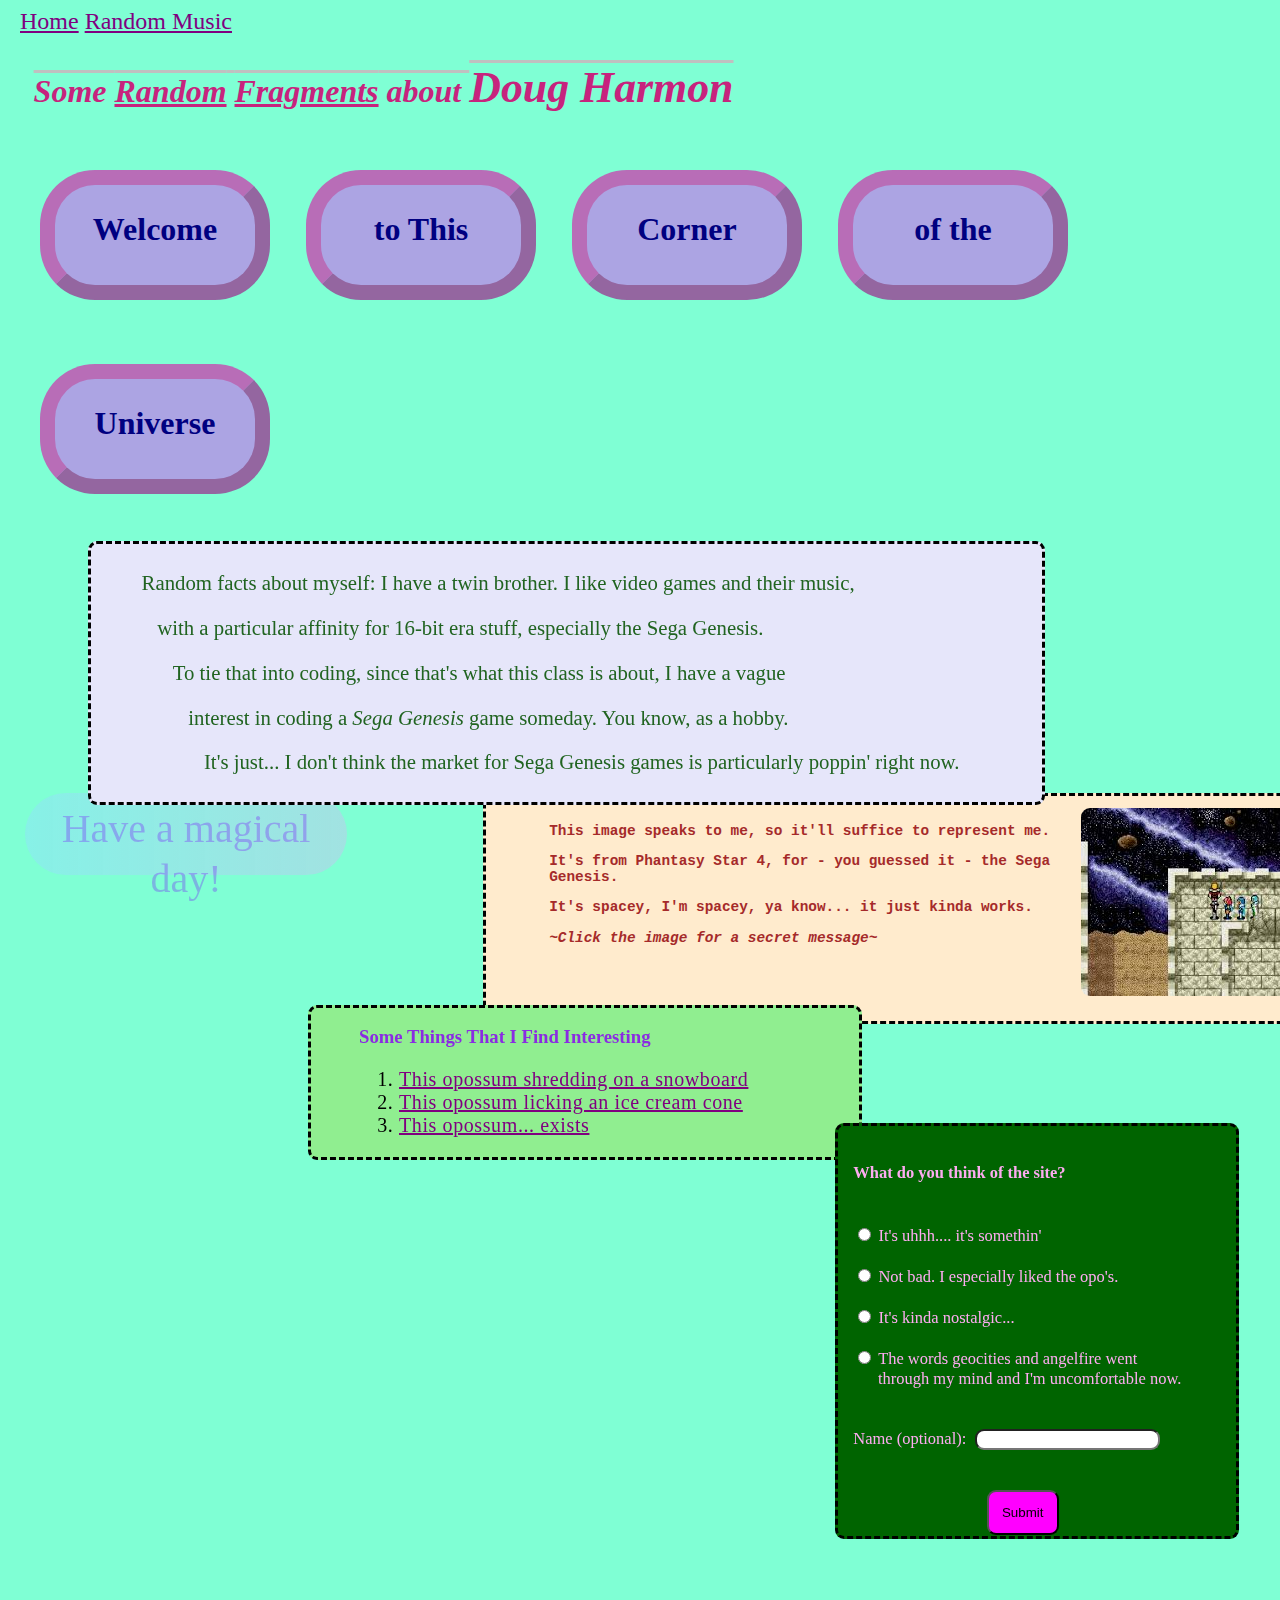
<file: Pre-work/index.html>
<!DOCTYPE html>
<html>
    <head>
        <link  rel="stylesheet" type="text/css" href="css/style.css">

        <title>~About Doug~</title>
    </head>
    <body>
        <nav>
            <a href="index.html">Home</a>
            <a href="pages/stories.html">Random Music</a>
        </nav>
        
        <h2>Some <u>Random</u> <u>Fragments</u> about <span>Doug Harmon</span></h2>

        <h3>Welcome </h3>
        <h3>to This </h3>
        <h3>Corner</h3>
        <h3>of the</h3>
        <h3>Universe</h3>
        <br>

        <div id="div1"><p>Random facts about myself: I have a twin brother. I like video games and their music, </p>
        <p>&nbsp;&nbsp;&nbsp;with a particular affinity for 16-bit era stuff, especially the Sega Genesis.</p>
        <p>&nbsp;&nbsp;&nbsp;&nbsp;&nbsp;&nbsp;To tie that into coding, since that's what this class is about, I have a vague
        <p>&nbsp;&nbsp;&nbsp;&nbsp;&nbsp;&nbsp;&nbsp;&nbsp;&nbsp;interest in coding a <i>Sega Genesis</i> game someday. You know, as a hobby.</p>
        <p>&nbsp;&nbsp;&nbsp;&nbsp;&nbsp;&nbsp;&nbsp;&nbsp;&nbsp;&nbsp;&nbsp;&nbsp;It's just... I don't think the market for Sega Genesis games is particularly poppin' right now. </p>
        </div>

        <br>
        <br>
        
        <div id="divimg"><a href="https://gamefaqs.gamespot.com/a/screen/full/8/4/8/71848.jpg"><img src="images/space.jpg"></a>
        <p class="image">This image speaks to me, so it'll suffice to represent me.</p>
        <p class="image">It's from Phantasy Star 4, for - you guessed it - the Sega Genesis.</p>
        <p class="image">It's spacey, I'm spacey, ya know... it just kinda works.</p>
        <p class="image"><i>~Click the image for a secret message~</i></p></div>
        <br>
        <br>
        
        <div id="divlist"><h3 id="interesting">Some Things That I Find Interesting</h3>
        <ol>
            <li><a href="https://c.tenor.com/mEWsHCuH_asAAAAC/snow-snowing.gif">This opossum shredding on a snowboard</a></li>
            <li><a href="https://c.tenor.com/1feuueHdiqoAAAAC/possum-opossum.gif">This opossum licking an ice cream cone</a></li>
            <li><a href="https://c.tenor.com/ZfV-EhTxh_AAAAAd/possum-cute.gif">This opossum... exists</a></li>
        </ol></div>

        <div id="fixed">Have a magical day!</div>

        <form>
            <h4>What do you think of the site?</h4>
            <br>
            <input type="radio" name="feedback" value="meh">
            It's uhhh.... it's somethin' <br><br>
            <input type="radio" name="feedback" value="okay">
            Not bad. I especially liked the opo's. <br><br>
            <input type="radio" name="feedback" value="good">
            It's kinda nostalgic... <br><br>
            <input type="radio" name="feedback" value="bad">
            The words geocities and angelfire went <br> &nbsp;&nbsp;&nbsp;&nbsp;&nbsp; through my mind and I'm uncomfortable now. <br><br><br>
            Name (optional):&nbsp;
            <input type="text" name="firstname"> <br><br><br>
            <input type="button" name="submit" value="Submit"
            </form>

    
    </body>
</html>
</file>
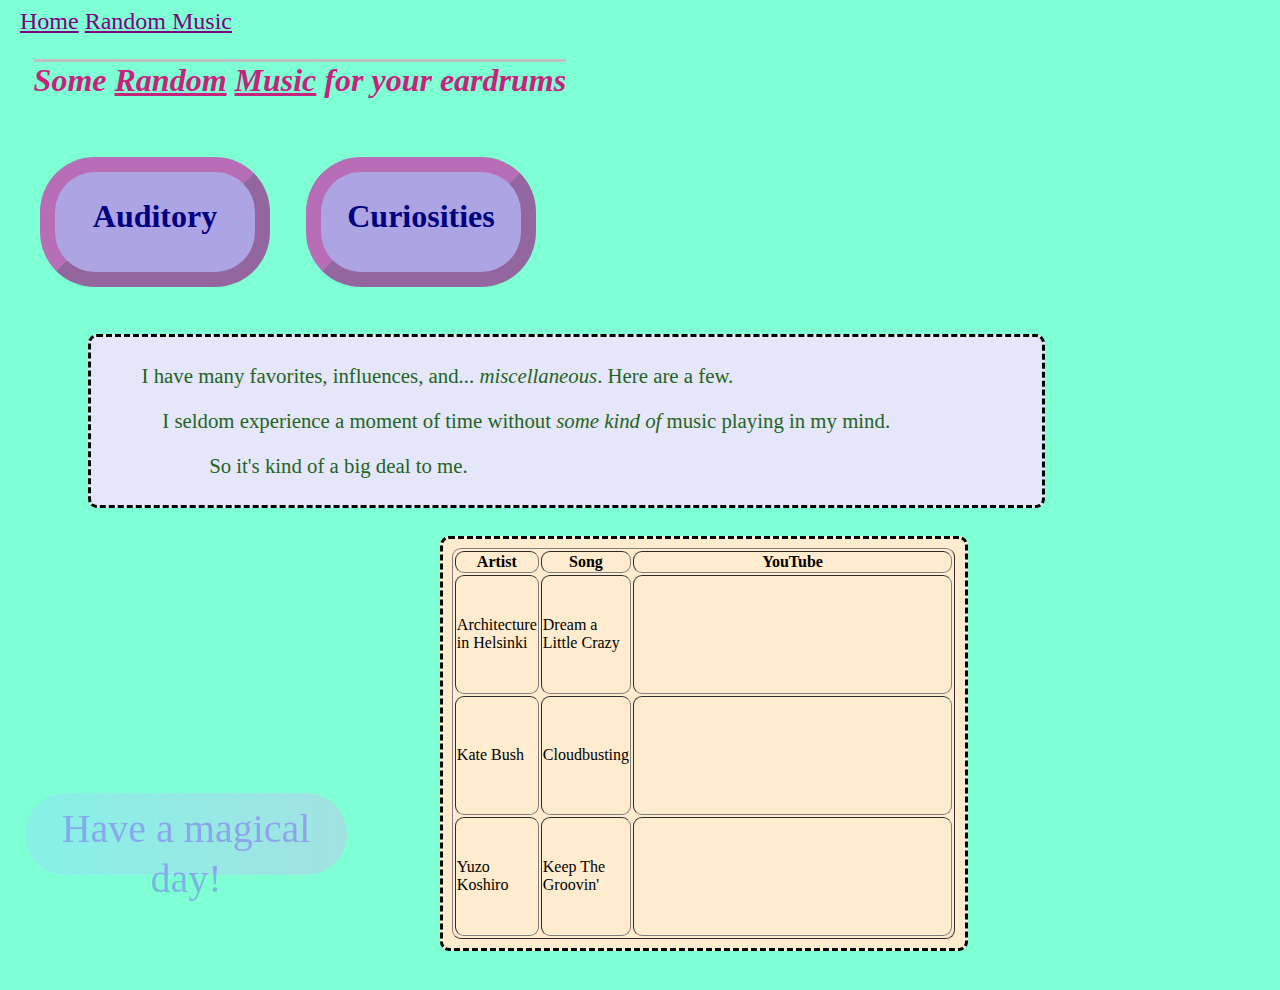
<file: Pre-work/pages/stories.html>
<!DOCTYPE html>
<html>
    <head>
        <link  rel="stylesheet" type="text/css" href="../css/style.css">
        
        <title>~Random Music~</title>
    </head>
    <body>
        <nav>
            <a href="../index.html">Home</a>
            <a href="stories.html">Random Music</a>
        </nav>
        <h2>Some <u>Random</u> <u>Music</u> for your eardrums</h2>
        <h3>Auditory</h3> 
        <h3>Curiosities</h3>
        <br>
        <div id="div1"><p>I have many favorites, influences, and... <i>miscellaneous</i>. Here are a few.</p>
        <p>&nbsp;&nbsp;&nbsp;&nbsp;I seldom experience a moment of time without <i>some kind of</i> music playing in my mind. </p>
        <p>&nbsp;&nbsp;&nbsp;&nbsp;&nbsp;&nbsp;&nbsp;&nbsp;&nbsp;&nbsp;&nbsp;&nbsp;&nbsp;So it's kind of a big deal to me.</p></div>
        <br>
        <div id="divimg2">
        <div id="fixed">Have a magical day!</div>
        <table width="25%" border= solid>
            <tr>
                <th>Artist</th>
                <th>Song</th>
                <th>YouTube</th>
            </tr>
            <tr>
                <td>Architecture in Helsinki</td>
                <td>Dream a Little Crazy</td>
                <td> <iframe width="315" height="111" src="https://www.youtube.com/embed/CrdXLBYbVa8" 
                    title="YouTube video player" frameborder="0" 
                    allow="accelerometer; autoplay; clipboard-write; encrypted-media; gyroscope; picture-in-picture" allowfullscreen></iframe> </td>
            </tr>
            <tr>
                <td>Kate Bush</td>
                <td>Cloudbusting</td>
                <td> <iframe width="315" height="111" src="https://www.youtube.com/embed/pllRW9wETzw" 
                    title="YouTube video player" frameborder="0" 
                    allow="accelerometer; autoplay; clipboard-write; encrypted-media; gyroscope; picture-in-picture" allowfullscreen></iframe> </td>
            </tr>
            <tr>
                <td>Yuzo Koshiro</td>
                <td>Keep The Groovin'</td>
                <td> <iframe width="315" height="111" src="https://www.youtube.com/embed/j1_U6a2wGeI" 
                    title="YouTube video player" frameborder="0" 
                    allow="accelerometer; autoplay; clipboard-write; encrypted-media; gyroscope; picture-in-picture" allowfullscreen></iframe> </td>
            </tr>
        </table></div>
    </body>
</html>
</file>
<file: Pre-work/css/style.css>
h2{color: rgb(199, 35, 125);
    font-weight: bolder;
    font-style: italic;
    font-size: 2em;
    text-decoration: overline silver;
    margin-left: .8em}

h3:not(#interesting){ color : navy;
    margin-left: 1em;
    display: inline-block;
    width: 200px;
    height: 100px;
    border: outset;
    border-width:15px;
    border-color:rgba(199, 35, 125, 0.427);
    border-radius: 55px;
    text-align: center;
    font-size:xx-large;
    background-color:rgba(255, 0, 255, 0.356);
    line-height: 88px;}

h3:not(#interesting):hover{background-color: lavender;
    color:rgba(72, 0, 255, 0.673);
    border-color:rgb(199, 35, 125);
    outline-style:dashed;
    outline-color: rgba(255, 244, 30, 0.251);
    outline-width: 55px;}

body{background-color: aquamarine;
    margin-bottom: 4em}

p{font-size: 1.3em;
    color: rgb(33, 100, 33) ;}

ol{letter-spacing: .03em;
        font-size: 125%}

a{color: purple}

nav{font-size: 1.5em;
    font-family: cursive;
    margin-left: .5em;}

.image{color: brown;
font-family: OCR A Std, monospace;
font-size: .9em;
font-weight: bold;}

#interesting{color: blueviolet}

span{font-family: Brush Script MT, Brush Script Std, cursive;
    font-size: 137%}

#div1{background-color: lavender;
    position: relative;
    top:15px;
    width: 900px;
    margin-left: 5em;
    margin-right: 30em;
    padding-left: 4%;
    padding-top: .5%;
    padding-bottom: .5%;
    z-index:3}

#divimg{background-color: blanchedalmond;
    position:relative;
    top:-33px;
    left:475px;
    width: 800px;
    height: 200px;
   
    padding-left: 5%;
    padding-top: 1%;
    padding-bottom: 1%;
    padding-right: 2%;
    z-index:2}

#divimg2{background-color: blanchedalmond;
        position:relative;
        top:25px;
        width:513px;
        margin-left: 27em;
        margin-right: 34.9em;
        padding-left: .7%;
        padding-top: .7%;
        padding-bottom: .7%}

#divlist{background-color: lightgreen;
    width:500px;
    position: relative;
    top:-88px;
    left:300px;
    bottom:35px;
    padding-left: 3em;
    z-index:3}

#fixed{position:fixed;
    font-family:Brush Script MT, Brush Script Std, cursive;
    font-size: 40px;
    color: rgba(115, 0, 255, 0.289);
    text-align:center;
    line-height:50px;
    padding:11px;
    bottom:25px;
    left:25px;
    width: 300px;
    height: 60px;
    background-color: rgba(230, 230, 250, 0.363);
    background-image: linear-gradient(to right, rgba(0, 217, 255, 0.175),rgba(137, 43, 226, 0.099));
    border:none;
    border-radius: 111px;
    border-color:rgb(117, 46, 139)}
#fixed:hover{background-color: lavender;
    background-image: linear-gradient(to right, rgba(0, 217, 255, 0.392),rgba(137, 43, 226, 0.266));
    color: rgb(115, 0, 255);
    border-style: dotted;
    border-width: 3px;
    border-color:blue;
    z-index:5}
    
#div1, #divimg, #divimg2, #divlist
    {border: dashed;}

form{padding: 15px;
        position:relative;
        top: -175px;
        left: -145px;
        color: rgb(253, 172, 240);
        font-size:103%;
        background-color: darkgreen;
        border-style: dashed;
        border-color: black;
        height: 362px; width:333px;
        margin-left: 59em;
        margin-top: 3em;
        padding-bottom: 2em;
        padding-right: 3em;
        z-index:3}

input[type=button]{background-color: magenta;
        margin-left: 10em;
        padding: 4%}

input[type=button]:hover {background-color:orange} 

input[type=text]:focus {background-color: lightblue}
    
img{float: right;}

*{border-radius: 9px;}
</file>
